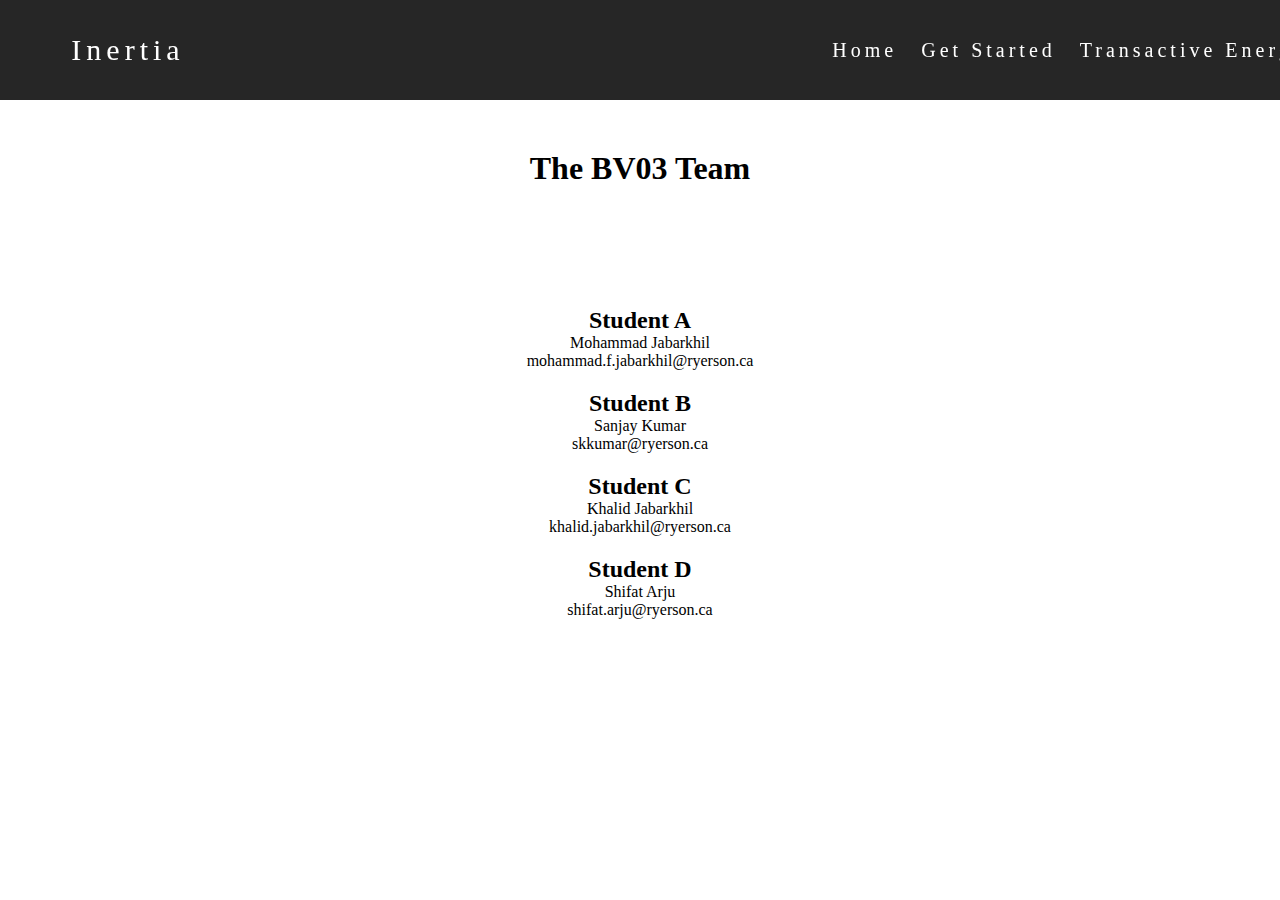
<file: InertiaElectric/about.html>
<!DOCTYPE html>
<html lang = "en">
    <head>
        <meta charset="UTF-8">
        <title> 
            Inertia Electric
        </title>
        <link rel = "stylesheet" href = "styles.css">
    </head>
    <body>
        <div class = "box-areas">
            <header>
                <div class="khalid">
                    <a href="index.html">Inertia Electric</a>
                </div>
                <div class="rappers">
                    <nav>
                      <a href ="index.html">Home</a>
                      <a href="getstarted.html">Get Started</a>
                      <a href="Transactive.html">Transactive Energy</a>
                      <a href="about.html">About Us</a>
                    </nav>
                </div>
            </header>

            <div class="about-section">
              <h1 style="text-align:center">The BV03 Team</h1>
              <div class="row">
                <div class="column">
                  <div class="card">
                    <div class="container">
                      <h2>Student A</h2>
                      <p class="title"> Mohammad Jabarkhil</p>
                      <p>mohammad.f.jabarkhil@ryerson.ca</p>
                   
                  </div>
                </div>
              
                <div class="column">
                  <div class="card">
                    
                    <div class="randy">
                      <h2> Student B</h2>
                      <p class="title">Sanjay Kumar</p>
                      <p>skkumar@ryerson.ca</p>
                    
                    </div>
                  </div>
                </div>
              
                <div class="column">
                  <div class="card">
                    
                    <div class="orton">
                      <h2>Student C</h2>
                      <p class="title">Khalid Jabarkhil </p>
                    
                      <p>khalid.jabarkhil@ryerson.ca</p>
                     
                    </div>
                  </div>
                </div>
            
                <div class="column">
                    <div class="card">
                   
                      <div class="tripleh">
                        <h2>Student D</h2>
                        <p class="title">Shifat Arju</p>
                  
                        <p>shifat.arju@ryerson.ca</p>
                       
                      </div>
                    </div>
                  </div>
              </div>
            
     </body>

</html>
</file>
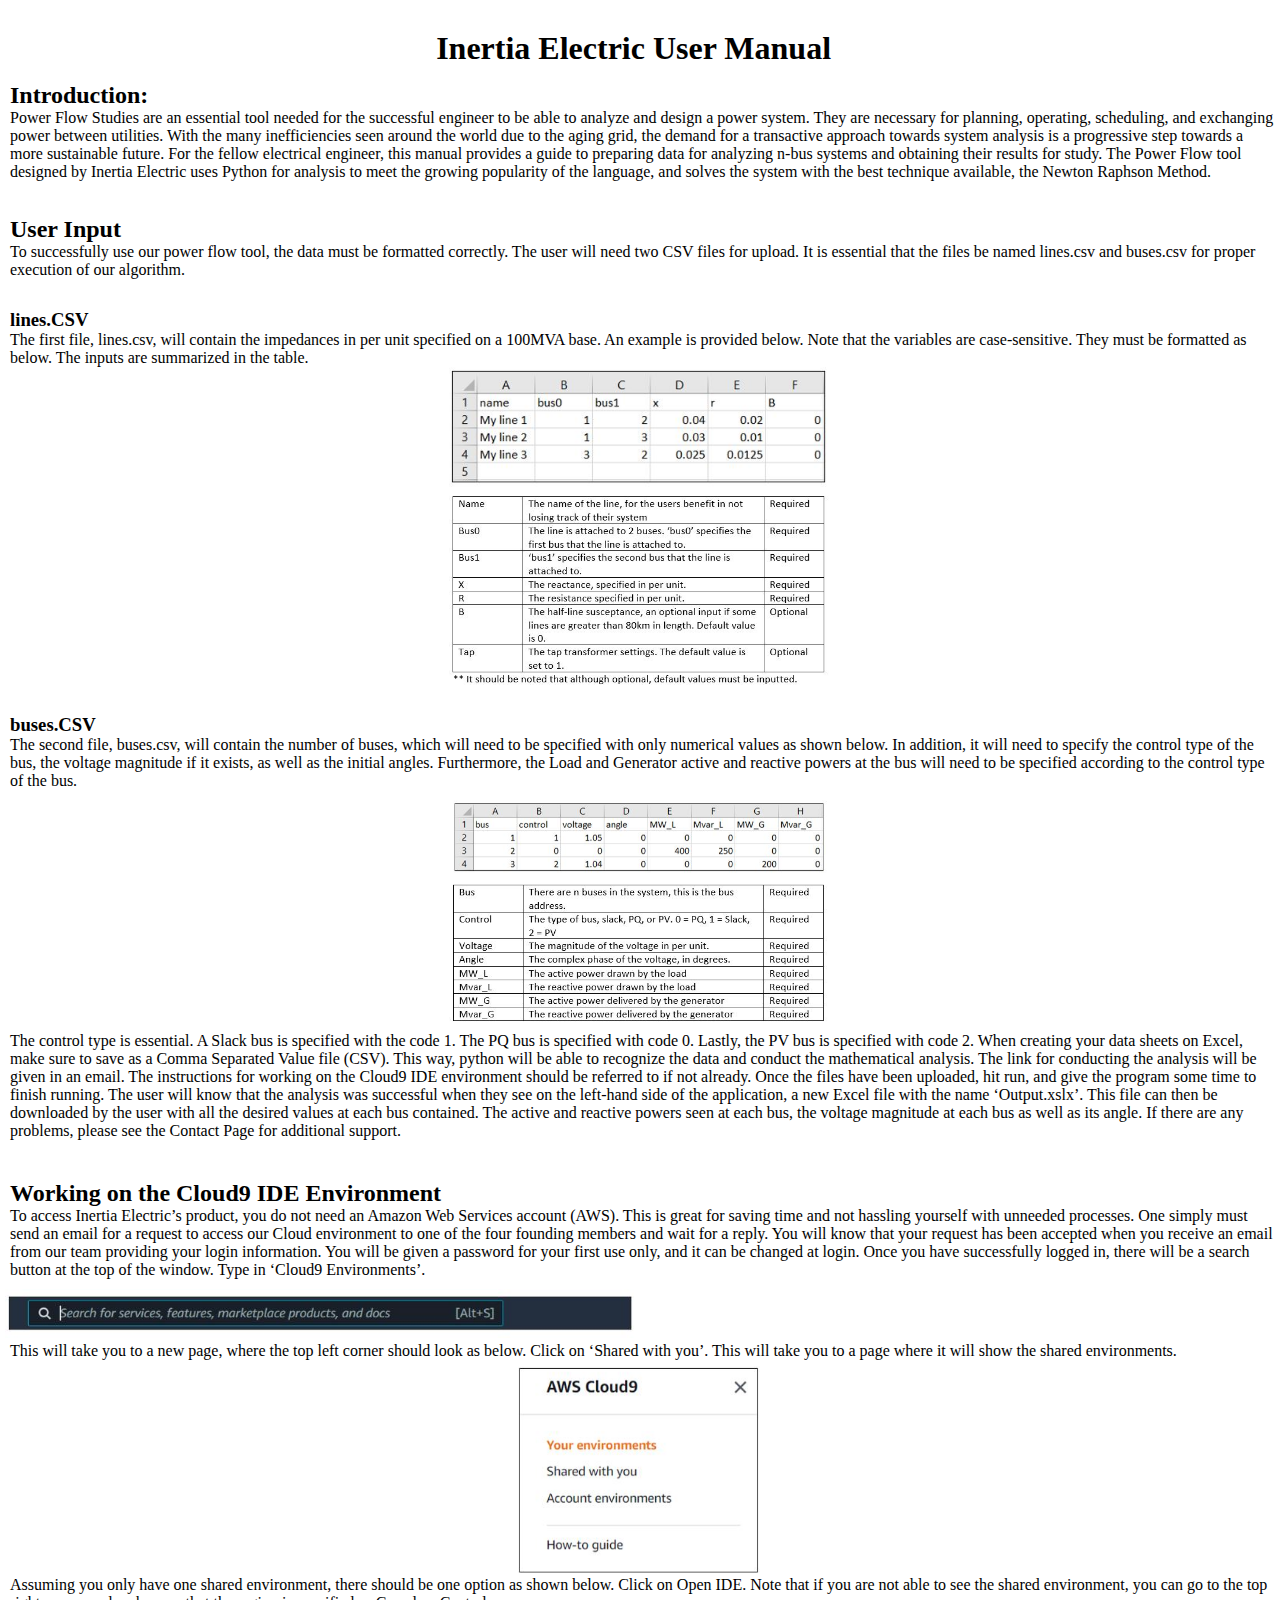
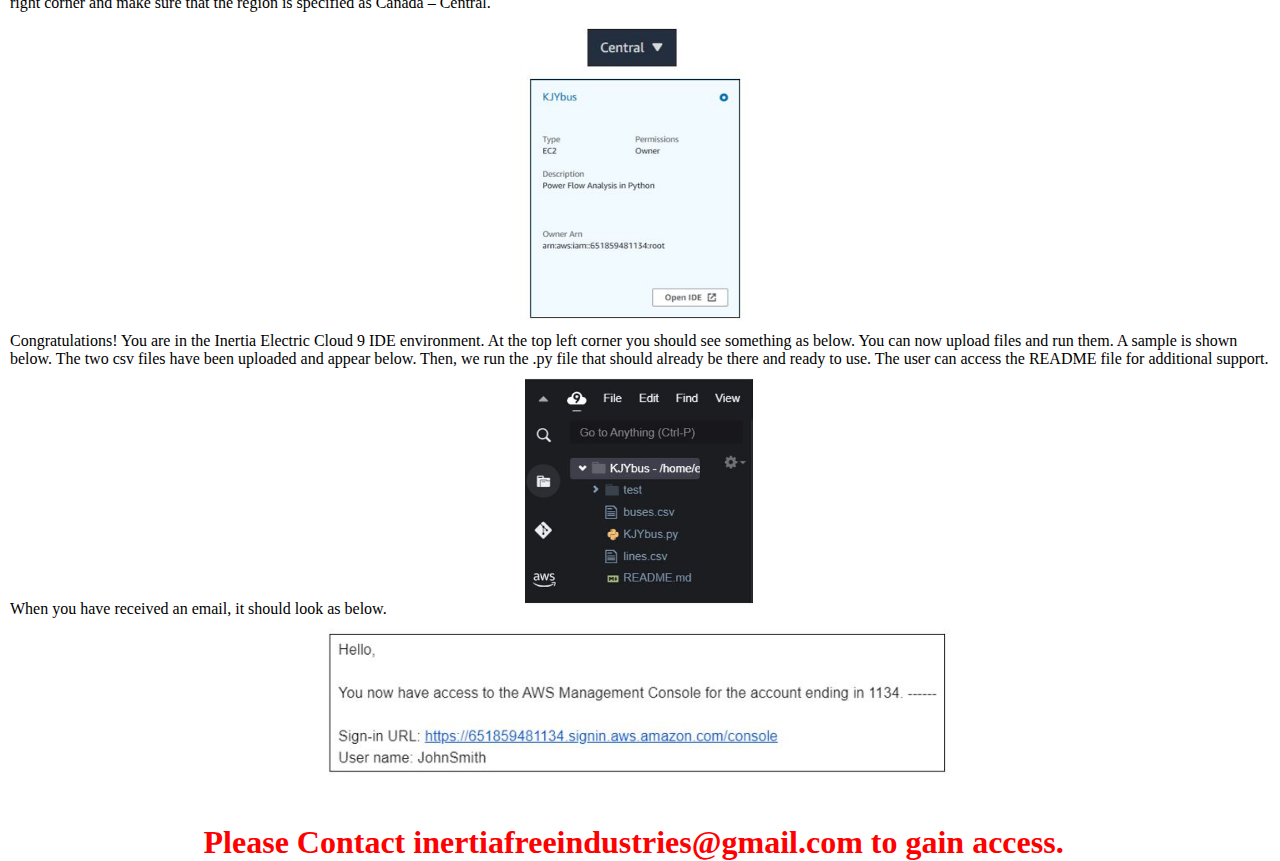
<file: InertiaElectric/getstarted.html>
<!DOCTYPE html>
<html lang = "en">
    <head>
        <meta charset="UTF-8">
        <title> 
            Inertia Electric
        </title>
        <link rel = "stylesheet" href = "styles.css">
    </head>

    <body>
        <div class="instructions">
           <div class="Sanjay">
               <h1>Inertia Electric User Manual</h1>
           </div> 

           <div class="momo">
               <h2>Introduction:</h2>
               <p>Power Flow Studies are an essential tool needed for the successful engineer to be able to analyze and design a power system. They are necessary for planning, operating, scheduling, and exchanging power between utilities. With the many inefficiencies seen around the world due to the aging grid, the demand for a transactive approach towards system analysis is a progressive step towards a more sustainable future. 
                For the fellow electrical engineer, this manual provides a guide to preparing data for analyzing n-bus systems and obtaining their results for study. The Power Flow tool designed by Inertia Electric uses Python for analysis to meet the growing popularity of the language, and solves the system with the best technique available, the Newton Raphson Method.  </p>
           </div>

           <div class="shajjan">
               <div class="kaka">
                <h2>User Input</h2>
                <p>To successfully use our power flow tool, the data must be formatted correctly. The user will need two CSV files for upload. It is essential that the files be named lines.csv and buses.csv for proper execution of our algorithm. </p>
               </div>
               <div class="naruto">
                <h3>lines.CSV</h3>
                <p>The first file, lines.csv, will contain the impedances in per unit specified on a 100MVA base. An example is provided below. Note that the variables are case-sensitive. They must be formatted as below. The inputs are summarized in the table.</p>
               </div>
               <div class="picture">
                <img src = "CSV.JPG" alt="newton" style="width:30%">
               </div>
               <div class="table1">
                <img src = "TABLE1.JPG" alt="kobolt" style="width:30%">
               </div>
           </div>

           <div class="buses">
               <div class="shikimaru">
                <h3>buses.CSV</h3>
                <p>The second file, buses.csv, will contain the number of buses, which will need to be specified with only numerical values as shown below. In addition, it will need to specify the control type of the bus, the voltage magnitude if it exists, as well as the initial angles. Furthermore, the Load and Generator active and reactive powers at the bus will need to be specified according to the control type of the bus. </p>
               </div>
               <div class="BUSpicture">
                <img src = "buses.JPG" alt="maxwell" style="width:30%">
               </div>
               <div class="table2">
                <img src = "TABLE2.JPG" alt="vincent" style="width:30%">
               </div>
               <div class="daniel">
               <p>The control type is essential. A Slack bus is specified with the code 1. The PQ bus is specified with code 0. Lastly, the PV bus is specified with code 2. 
                When creating your data sheets on Excel, make sure to save as a Comma Separated Value file (CSV). This way, python will be able to recognize the data and conduct the mathematical analysis. 
                The link for conducting the analysis will be given in an email. The instructions for working on the Cloud9 IDE environment should be referred to if not already. Once the files have been uploaded, hit run, and give the program some time to finish running. The user will know that the analysis was successful when they see on the left-hand side of the application, a new Excel file with the name ‘Output.xslx’. This file can then be downloaded by the user with all the desired values at each bus contained. The active and reactive powers seen at each bus, the voltage magnitude at each bus as well as its angle. 
                If there are any problems, please see the Contact Page for additional support. 
               </p> 
                </div>
           </div>

        <div class="cloud9">
            <div class="IDK">
               <h2>Working on the Cloud9 IDE Environment</h2>
               <p>To access Inertia Electric’s product, you do not need an Amazon Web Services account (AWS). This is great for saving time and not hassling yourself with unneeded processes. 
                One simply must send an email for a request to access our Cloud environment to one of the four founding members and wait for a reply. 
                You will know that your request has been accepted when you receive an email from our team providing your login information. 
                You will be given a password for your first use only, and it can be changed at login. 
                Once you have successfully logged in, there will be a search button at the top of the window. Type in ‘Cloud9 Environments’.  
                </p>
            </div>
           <div class="donut">
            <img src = "raisethebar.JPG" alt="lenz" style="width:50%">
           </div>
           <div class="anothersentence">
               <p>This will take you to a new page, where the top left corner should look as below. Click on ‘Shared with you’. This will take you to a page where it will show the shared environments. </p>
           </div>
           <div class="danielsimg">
            <img src = "cloud.JPG" alt="denisty" style="width:20%">
           </div>
           <div class="bahadur">
            <p>Assuming you only have one shared environment, there should be one option as shown below. Click on Open IDE. Note that if you are not able to see the shared environment, you can go to the top right corner and make sure that the region is specified as Canada – Central.  </p>
           </div>
            <div class="naruto">
                <img src = "button.JPG" alt="mass" style="width:8%"> 
            </div>
            <div class="Sakura">
                <img src = "KJYBUS.JPG" alt="mass" style="width:18%">  
            </div>
            <div class="hinata">
                <p>Congratulations! You are in the Inertia Electric Cloud 9 IDE environment.  At the top left corner you should see something as below. You can now upload files and run them. A sample is shown below. The two csv files have been uploaded and appear below. Then, we run the .py file that should already be there and ready to use. The user can access the README file for additional support. </p>
            </div>
            <div class="nope">
                <img src = "sports.JPG" alt="mass" style="width:18%"> 
            </div>

            <div class="better">
                <p>When you have received an email, it should look as below.</p>
            </div>
           <div class="finalpic">
            <img src = "startrek.JPG" alt="mass" style="width:50%">
           </div>
           <div class="access">
               <H1>Please Contact inertiafreeindustries@gmail.com to gain access.</H1>
           </div>
        </div>
    </body>
</file>
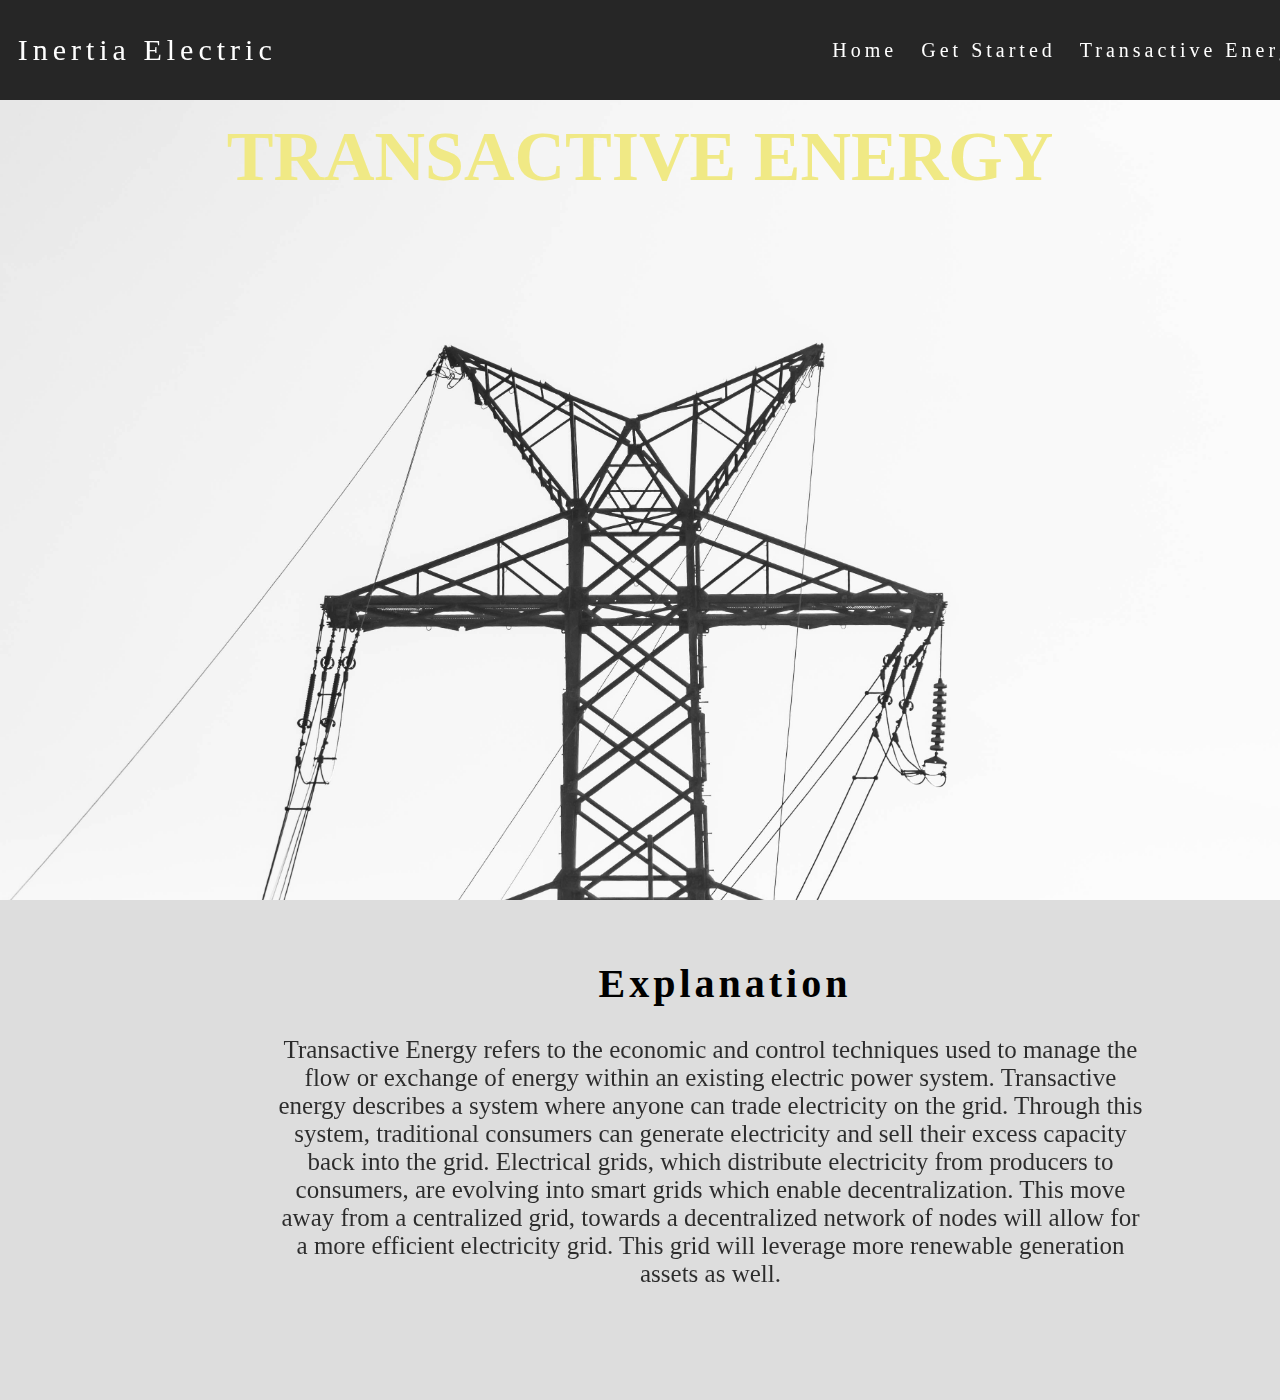
<file: InertiaElectric/Transactive.html>
<!DOCTYPE html>
<html lang = "en">
    <head>
        <meta charset="UTF-8">
        <title> 
            Inertia Electric
        </title>
        <link rel = "stylesheet" href = "styles.css">
    </head>
    <body>
        <div class = "box-area">
            <header>
                <div class="logo">
                    <a href="index.html">Inertia Electric</a>
                </div>
                <div class="wrapper">
                    <nav>
                        <a href = "index.html">Home</a>
                        <a href="getstarted.html">Get Started</a>
                        <a href="Transactive.html">Transactive Energy</a>
                        <a href="about.html">About Us</a>
                    </nav>
                </div>
            </header>
            <div class = "banner-area">
                <h2>Transactive Energy</h2>
            </div>
            <div class="content-area">

                <div class="pictures">
                    
                </div>
                <div class="wrapper">
                    <h2>Explanation</h2>
                    <p> Transactive Energy refers to the economic and control techniques used to manage the flow or exchange of energy within an existing electric power system. Transactive energy describes a system where anyone can trade electricity on the grid. Through this system, traditional consumers can generate electricity and sell their excess capacity back into the grid. Electrical grids, which distribute electricity from producers to consumers, are evolving into smart grids which enable decentralization. This move away from a centralized grid, towards a decentralized network of nodes will allow for a more efficient electricity grid. This grid will leverage more renewable generation assets as well.</p>
                </div>
            </div>
         </div> 
            
     </body>

</html>
</file>
<file: InertiaElectric/styles.css>
/*Master Styles*/
body{
    margin: 0px;
     
}

.container {
    display: grid;
    grid-template-columns: 1fr;
}

/*Nav Styles*/
.nav-wrapper {
    display:flex;
    justify-content: space-between;
    padding: 38px;
}

.right-side {
    display: flex;
}

.nav-wrapper > .right-side > div {
    margin-right: 20px;
    font-size: 1em;

}

.nav-link-wrapper {
    height: 22px;
    border-bottom: 1px solid transparent;
    transition: border-bottom 0.5s;
}

.nav-link-wrapper a {
 color: #8a8a8a;
 text-decoration: none;
 transition: color 0.5;
}

.nav-link-wrapper:hover {
    border-bottom: 1px solid black;
}

.nav-link-wrapper a:hover {
    color: black;
}

.brand{
    height: 22px;
    border-bottom: 1px solid transparent;
    transition: border-bottom 0.5s;
}

.brand a{
    color: #8a8a8a;
    text-decoration: none;
    transition: color 0.5;
}

.brand:hover {
    border-bottom: 1px solid black;
}

.brand a:hover {
    color: black;
}

/*Portfolio styles*/

.portfolio-items-wrapper {
    display: grid;
    grid-template-columns: 1fr;
}
.portfolio-item-wrapper {
    position: relative;
}

.portfolio-img-background{
    height: 100%;
    background-size: cover;
    background-position: center;
    background-repeat: no-repeat;
   
}

.img-text-wrapper {
    padding-left: 100px;
    padding-right: 100px;

}
.substilte{
        position: absolute;
        top:0;
        display:flex;
        flex-direction: column;
        justify-content: center;
        align-items: center;
        height: 100%;
        text-align: center;
        font-size: 3em;
        height: 800x;
        width: 1325px;
        border-block-end-style: 20px solid transparent;
        transition: border-bottom 0.5s;
    
    }

    .substilte:link {
        color: rgb(255, 255, 255);
        background-color: transparent;
        text-decoration: none;
        transition: color 0.5;
        border-bottom: 1px solid rgba(255, 255, 255, 0.795);
    }
    
    .substilte a:hover {
        color:rgb(0, 0, 0);
    }

    /* Transactive Energy Page*/
    
    *{
        margin: 0;
        padding: 0;
    }
    body{
        text-align: center;
    }
    .wrapper{
        width: 1450px;
        margin: 0 auto;
    }


    header{
        height: 100px;
        background: #262626;
        width: 100%;
        z-index: 12;
        position: fixed; 
    }

    .logo{
        width: 23%;
        float: left;
        line-height: 100px;
    }

    .logo a{
        text-decoration: none;
        font-size: 30px;
        font-family: bignoodletitling;
        color: #fff;
        letter-spacing: 5px;
    }

    nav{
        float: right;
        line-height: 100px;
    }

    nav a{
        text-decoration: none;
        font-family: bignoodletitling;
        letter-spacing: 4px;
        font-size: 20px;
        margin: 0 10px;
        color: #fff;
    }

    .banner-area{
        width: 100%;
        height: 1000px;
        position: fixed;
        top: 15px;
        background-image: url(colton.JPG);
        -webkit-background-size: cover;
        background-size: cover;
        background-position: center center;
    }

    .banner-area h2{
        padding-top: 8%;
        font-size: 70px;
        font-family: poppins; 
        text-transform: uppercase;
        margin: 0 50px;
        color:rgb(240, 233, 133); 
    }

    .content-area{
        width: 100%;
        position: relative;
        top: 900px; 
        background: #ddd;
        height: 500px;
    }

    .content-area h2{
        font-family: bignoodletitling;
        letter-spacing: 4px;
        padding-top: 60px;
        font-size: 40px;
        margin: 100;
    }


    .content-area p{
        width: 60%; 
        opacity: .8;
        right: 50%
        text-align: center;
        color: rgb(0, 0, 0);
        padding: 2% 19%;
        font-size: 25px;
        font-family: merienda;
    }

    /* About us */

    *{
        margin: 0;
        padding: 0;
    }
    body{
        text-align: center;
    }
    .rappers{
        width: 1450px;
        margin: 0 auto;
    }

    header{
        height: 100px;
        background: #262626;
        width: 100%;
        z-index: 12;
        position: fixed; 
    }

    .khalid{
        width: 20%;
        float: left;
        line-height: 100px;
    }

    .khalid a{
        text-decoration: none;
        font-size: 30px;
        font-family: bignoodletitling;
        color: #fff;
        letter-spacing: 5px;
    }

    nav{
        float: right;
        line-height: 100px;
    }

    nav a{
        text-decoration: none;
        font-family: bignoodletitling;
        letter-spacing: 4px;
        font-size: 20px;
        margin: 0 10px;
        color: #fff;
    }

    .about-section{
        width: 100%;
        height: 200px;
        position:relative;
        top: 150px;
        -webkit-background-size: cover;
        background-size: cover;
        background-position: center center;
    }


    /*About us*/
    

    .box-areas p{
    position: relative;
    top: 100px;
    }

    .box-areas h2{
        position: relative;
        top: 100px;
    }

    .container{
        position: relative;
        top: 20px;
       
    
    }

    .randy{
        position: relative;
        top: 40px;
    }

    .orton{
        position: relative;
        top: 60px;
    }

    .tripleh{ 
        position: relative;
        top: 80px;
    }

/* GetStarted */

.instructions{
    position: relative;
    top: 30px;
    width: 99%;
    height: 200%;
}

.momo{
    position: relative;
    bottom: -15px;
}

.momo h2{
    position: relative;
    left: 10px;
    text-align: left;
}

.momo p{
    position: relative;
    left: 10px;
    text-align: left;
}

.shajjan{
    position: relative;
    top: 70px;
}

.shajjan p{
    position: relative;
    left: 10px;
    text-align: left;
}

.shajjan h2{
    position: relative;
    left: 10px;
    text-align: left;
}

.shajjan h3{
    position: relative;
    left: 10px;
    text-align: left;
}

.kaka{
    position: relative;
    bottom: 20px;
}
  
.picture{
    position: relative;
    left: 5px;
    top: 10px;
}

.table1{
    position: relative;
    left: 5px;
    top: 10px;
}

.buses{
    position: relative;
    top: 100px;
    bottom: 20px;
}

.buses p{
    position: relative;
    left: 10px;
    text-align: left;
}

.buses h3{
    position: relative;
    left: 10px;
    text-align: left;
}

.BUSpicture{
    position: relative;
    left: 5px;
    top: 10px;
}

.table2{
    position: relative;
    left: 5px;
    top: 10px;
}

.daniel{
    position: relative;
    text-align: left;
    top: 10px;
}

.cloud9{
    position: relative;
    top: 150px;
}

.cloud9 h2{
    position: relative;
    left: 10px;
    text-align: left; 
}

.cloud9 p{
    position: relative;
    left: 10px;
    text-align: left; 
}

.anothersentence{
    position: relative;
    top: 10px;
    text-align: left; 
}

.danielsimg{
    position: relative;
    left: 5px;
    top: 10px;
    
}

.naruto{
    position: relative;
    top: 10px;
}

.donut{
    position: relative;
    left: 5px;
    top: 10px;
    text-align: left;
}

.nope{
    position: relative;
    left: 5px;
    top: 10px;
}

.finalpic{
    position: relative;
    left: 5px;
    top: 10px;
}

.access{
    position: relative;
    top: 50px;
    color: red;
}
</file>
